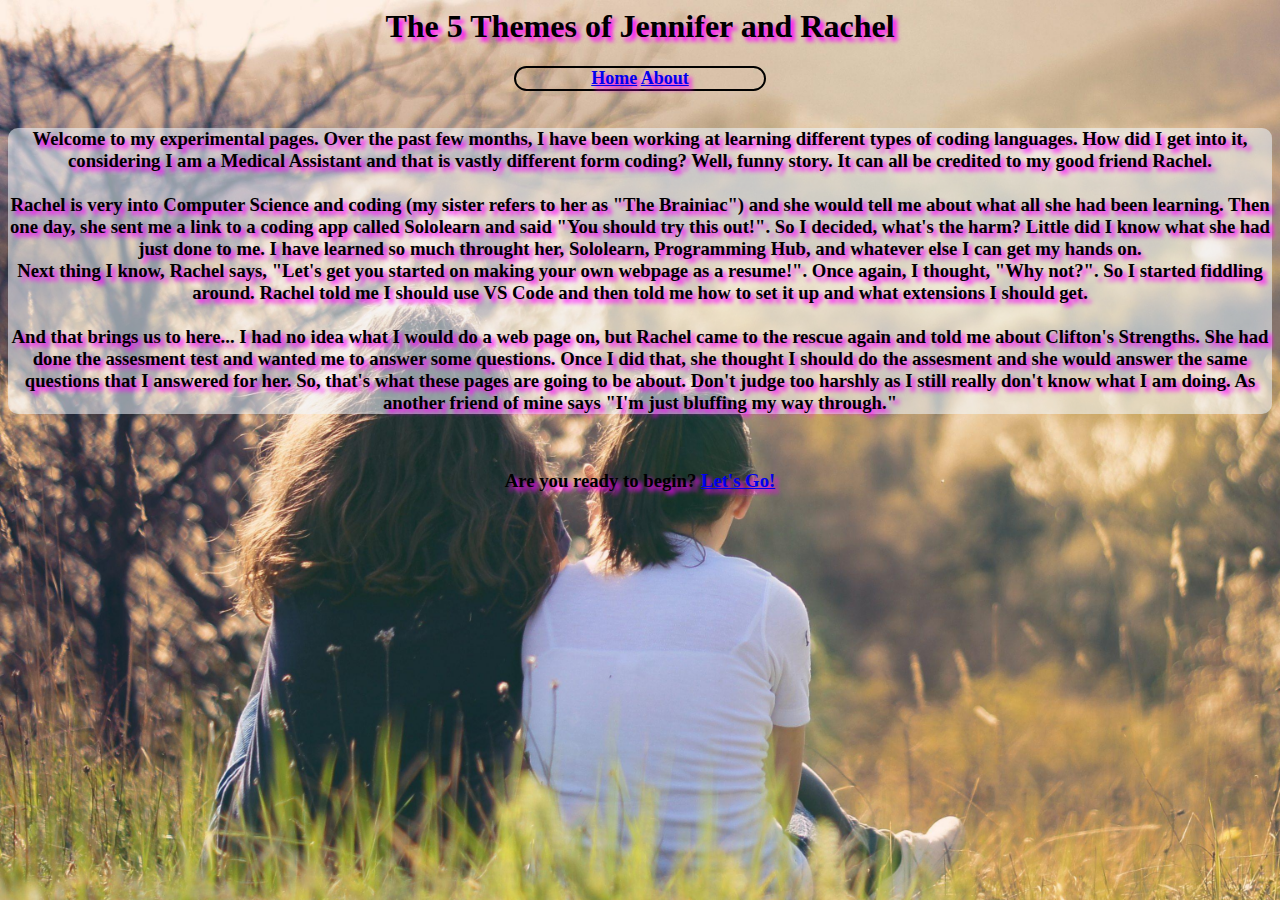
<file: index.html>
<!DOCTYPE.hmtl>
<html>
	<head> 
	<title>5 Themes of Jennifer and Rachel</title>
        <link rel="stylesheet" type="text/css" href="home.css">
	</head>
   <body>
        <h1>The 5 Themes of Jennifer and Rachel</h1>

        <nav id="back">
            <a href="index.html">Home</a>
            <a href="about.html">About</a>
         </nav>
         
            <br>
            <h3 id="main">Welcome to my experimental pages. Over the past few months,
                I have been working at learning different types of coding languages.
                How did I get into it, considering I am a Medical Assistant and that is vastly
                different form coding? Well, funny story. It can all be credited to my good friend
                Rachel. <br>
                <br>
                Rachel is very into Computer Science and coding (my sister refers to her as
                "The Brainiac") and she would tell me about what all she had been learning. Then one day, she sent me a link to a 
                coding app called Sololearn and said "You should try this out!". 
                So I decided, what's the harm? Little did I know what she had just done 
                to me. I have learned so much throught her, Sololearn, Programming Hub, and 
                whatever else I can get my hands on.<br>
                Next thing I know, Rachel says, "Let's get you started on making your own webpage
                as a resume!". Once again, I thought, "Why not?". So I started fiddling around.
                Rachel told me I should use VS Code and then told me how to set it up and what extensions
                I should get.<br>
                <br>
                 And that brings us to here... I had no idea what I would do a web page on,
                 but Rachel came to the rescue again and told me about Clifton's Strengths.
                 She had done the assesment test and wanted me to answer some questions. Once I 
                 did that, she thought I should do the assesment and she would answer the same questions
                 that I answered for her. So, that's what these pages are going to be about.
                   Don't judge too harshly as I still really don't know what I am doing. As another friend of mine says "I'm just 
                bluffing my way through."
            </h3>
            <br>
           <h3 id="begin">Are you ready to begin?
            <a href="about.html">Let's Go!</a>
           </h3>





    </body>
    </html>
</file>
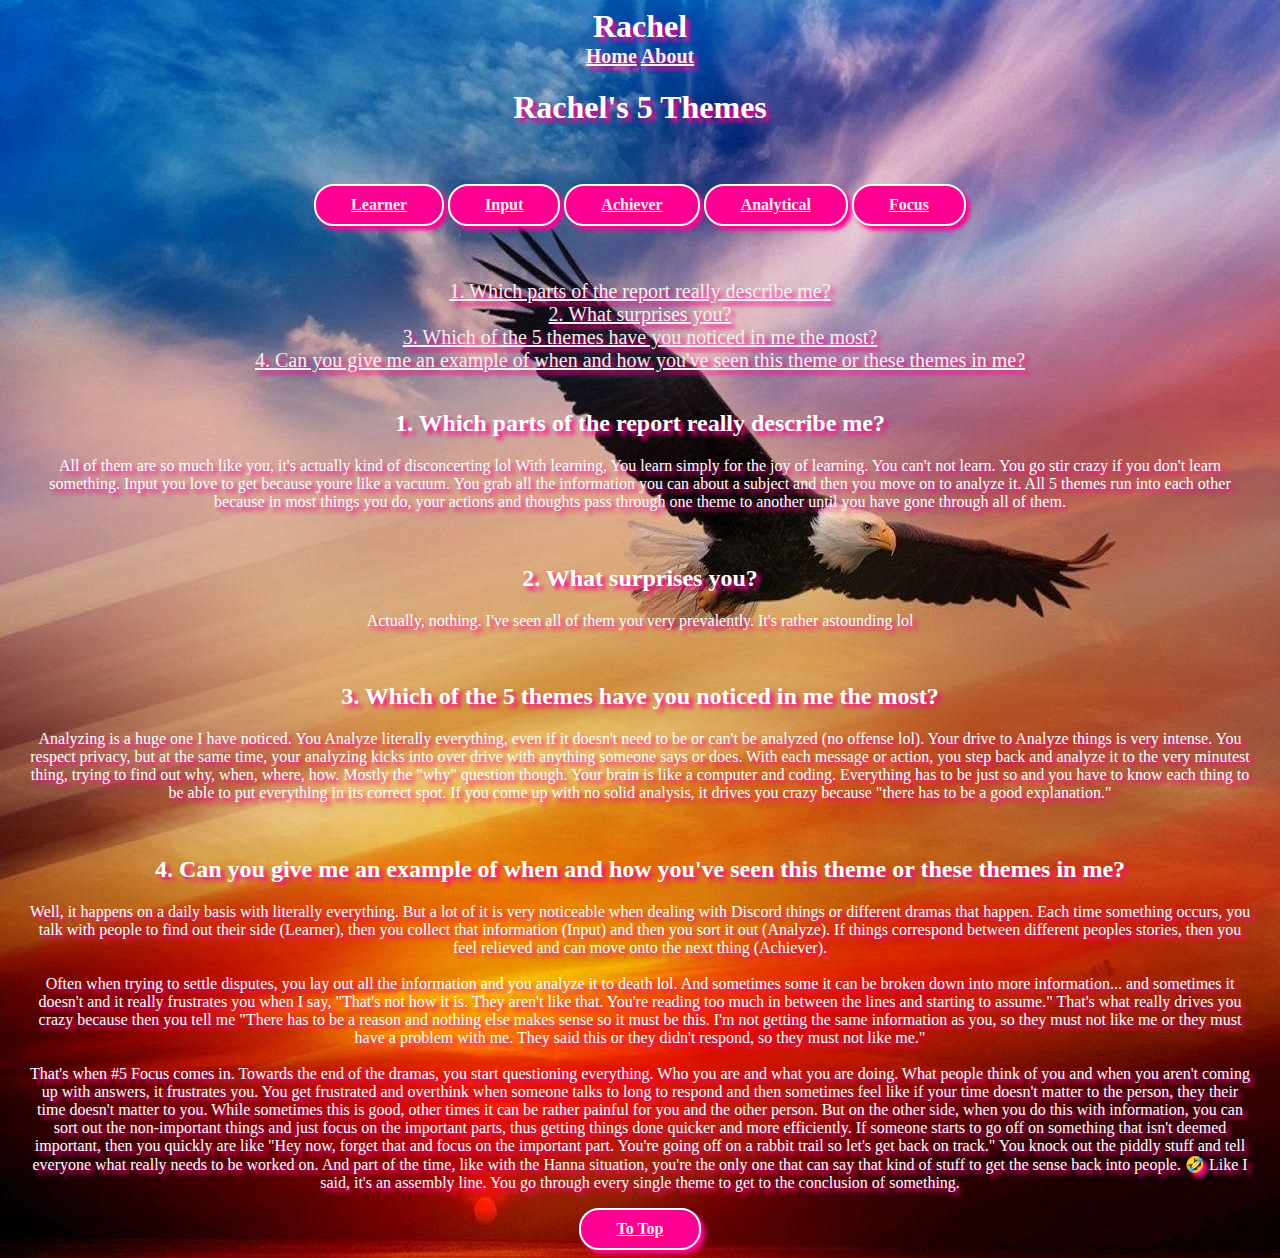
<file: abigail.html>
<!DOCTYPE.hmtl>
<html>
	<head> 
	<title>Rachel's 5 Themes</title>
        <link rel="stylesheet" type="text/css" href="abigail.css">
	</head>
   <body>
     <h1 id="top"> Rachel <br>

      <nav id="back">
         <a href="index.html">Home</a>
         <a href="about.html">About</a>
      </nav>
              </h1>

     <h1>Rachel's 5 Themes<br>
      </h1>
      <br>
      <br>
     <div id="themes">
    <button>
         <a href="learner.html">Learner</a></button>
      <button>
         <a href="input.html">Input</a></button>
      <button>
         <a href="achiever.html">Achiever</a></button>
      <button>
         <a href="analytical.html">Analytical</a></button>
      <button>
         <a href="focus.html">Focus</a>
      </button>
      </div>
<br>
   <br>
   <br>
         <div id="QuestionNav">
<nav>
   <a href="#Question1">1. Which parts of the report really describe me?</a><br>
   <a href="#Question 2"> 2. What surprises you?</a><br>
   <a href="#Question 3">3. Which of the 5 themes have you noticed in me the most?</a><br>
   <a href="#Question4">4. Can you give me an example of when and how you've seen this theme or these themes in me?</a>
</nav>
</div>
  <br>
  <div id="questions">
<h2 id="Question1">1. Which parts of the report really describe me?</h2>
   
<p>All of them are so much like you, it's actually kind of disconcerting lol
      With learning, You learn simply for the joy of learning. You can't not learn. 
      You go stir crazy if you don't learn something. Input you love to get because youre like a vacuum. 
      You grab all the information you can about a subject and then you move on to analyze it. 
      All 5 themes run into each other because in most things you do, your actions and thoughts pass
       through one theme to another until you have gone through all of them.</p>

<br>
<h2 id="Question 2">2. What surprises you?</h2>

   <p>Actually, nothing. I've seen all of them you very prevalently. It's rather astounding lol</p>
<br>

<h2 id="Question 3"> 3. Which of the 5 themes have you noticed in me the most?</h2>

   <p>Analyzing is a huge one I have noticed. You Analyze literally everything, 
   even if it doesn't need to be or can't be analyzed (no offense lol). 
   Your drive to Analyze things is very intense. You respect privacy, but at the same time, 
   your analyzing kicks into over drive with anything someone says or does. 
   With each message or action, you step back and analyze it to the very minutest thing, trying to find out why, 
   when, where, how. Mostly the "why" question though. Your brain is like a computer and coding. 
   Everything has to be just so and you have to know each thing to be able to put everything in its correct spot. 
   If you come up with no solid analysis, it drives you crazy because "there has to be a good explanation."</p>
<br>
<h2 id="Question4">4. Can you give me an example of when and how you've seen this theme or these themes in me?</h2>

<p>Well, it happens on a daily basis with literally everything. But a lot of it is very noticeable when 
   dealing with Discord things or different dramas that happen. Each time something occurs, you talk with 
   people to find out their side (Learner), then you collect that information (Input) and then you sort it out 
   (Analyze). If things correspond between different peoples stories, then you feel relieved and can move onto 
   the next thing (Achiever). 
   <br>
   <br>
   Often when trying to settle disputes, you lay out all the information and you analyze it to death lol. 
   And sometimes some it can be broken down into more information... and sometimes it doesn't and it really 
   frustrates you when I say, "That's not how it is. They aren't like that. You're reading too much in between the 
   lines and starting to assume." That's what really drives you crazy because then you tell me "There has to be a 
   reason and nothing else makes sense so it must be this. I'm not getting the same information as you, so they 
   must not like me or they must have a problem with me. They said this or they didn't respond, so they must not 
   like me." 
   <br>
   <br>
   That's when #5 Focus comes in. Towards the end of the dramas, you start questioning everything. 
   Who you are and what you are doing. What people think of you and when you aren't coming up with answers, 
   it frustrates you. You get frustrated and overthink when someone talks to long to respond and then sometimes 
   feel like if your time doesn't matter to the person, they their time doesn't matter to you. While sometimes this 
   is good, other times it can be rather painful for you and the other person. But on the other side, when you do 
   this with information, you can sort out the non-important things and just focus on the important parts, thus 
   getting things done quicker and more efficiently. If someone starts to go off on something that isn't deemed 
   important, then you quickly are like "Hey now, forget that and focus on the important part. You're going off on 
   a rabbit trail so let's get back on track." You knock out the piddly stuff and tell everyone what really needs to 
   be worked on. And part of the time, like with the Hanna situation, you're the only one that can say that kind of 
   stuff to get the sense back into people. 🤣 Like I said, it's an assembly line. You go through every single theme 
   to get to the conclusion of something.</p>
</div>   
   <button id="up">
      <a href="#top">To Top</a>
   </button>
  
</body>



</html>
</file>
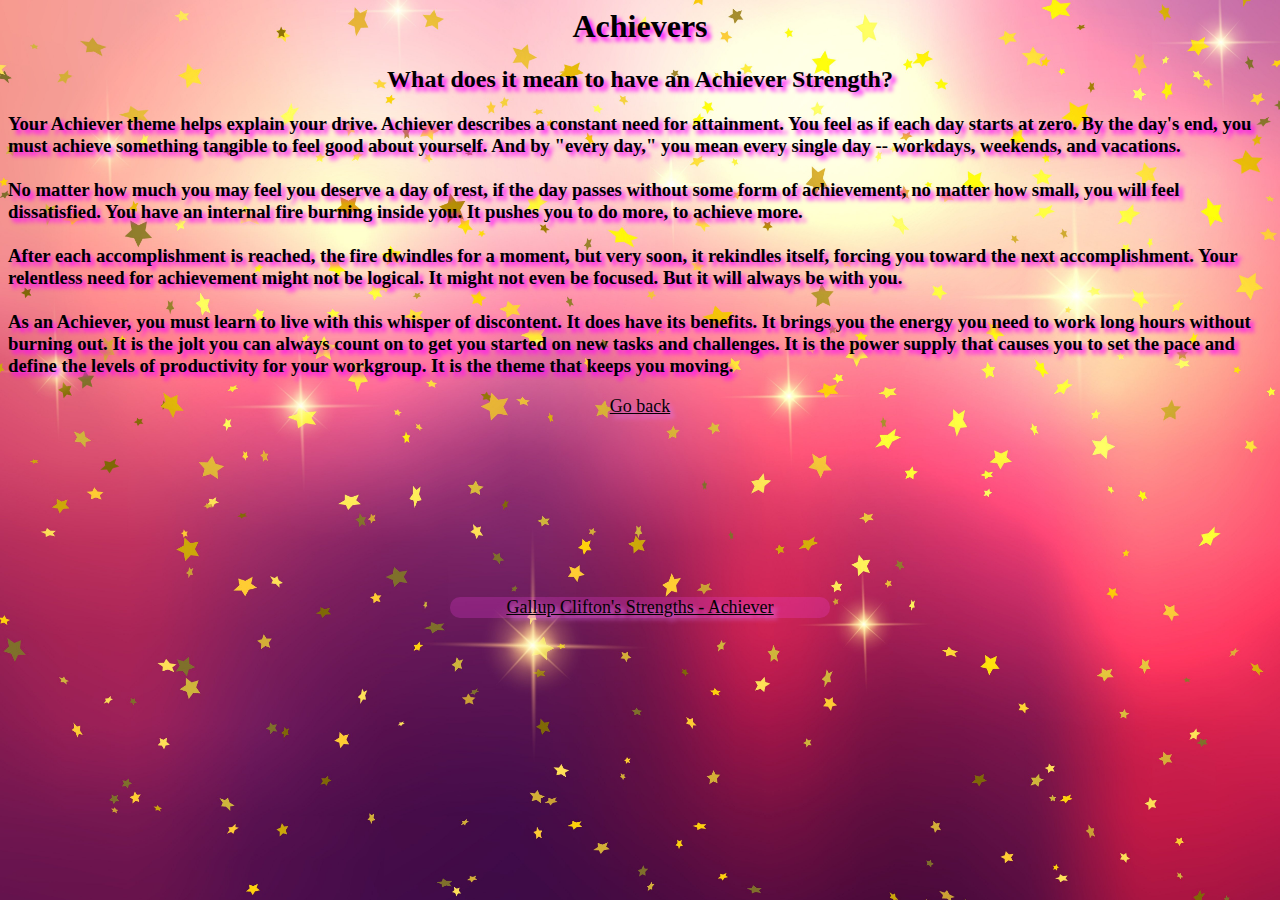
<file: achiever.html>
<!DOCTYPE.hmtl>
<html>
	<head> 
	<title>Achievers</title>
        <link rel="stylesheet" type="text/css" href="achiever.css">
	</head>
    <body>
<h1>Achievers</h1>
<h2>What does it mean to have an Achiever Strength?</h2>
<h3>Your Achiever theme helps explain your drive. Achiever describes a constant
     need for attainment. You feel as if each day starts at zero. By the day's end, 
     you must achieve something tangible to feel good about yourself. And by 
     "every day," you mean every single day -- workdays, weekends, and vacations.<br>
     <br>
    No matter how much you may feel you deserve a day of rest, if the day passes 
    without some form of achievement, no matter how small, you will feel 
    dissatisfied. You have an internal fire burning inside you. It pushes you to do 
    more, to achieve more.<br>
    <br>
        After each accomplishment is reached, the fire dwindles for a moment,
         but very soon, it rekindles itself, forcing you toward the next accomplishment. 
         Your relentless need for achievement might not be logical. It might not even
          be focused. But it will always be with you.<br>
          <br>
        As an Achiever, you must learn to live with this whisper of discontent. It 
        does have its benefits. It brings you the energy you need to work long hours 
        without burning out. It is the jolt you can always count on to get you started 
        on new tasks and challenges. It is the power supply that causes you to set the
         pace and define the levels of productivity for your workgroup. It is the theme
          that keeps you moving.</h3>

          <nav>
            <a href="abigail.html">Go back</a>
          </nav>
          <br>
          <br>
          <br>
          <br>
          <br>
          <br>
          <br>
          <br>
          <br>
          
                    <p><a href="https://www.gallup.com/cliftonstrengths/en/252134/achiever-theme.aspx">
            Gallup Clifton's Strengths - Achiever</a>
            </p>
          </body>
          </html>
</file>
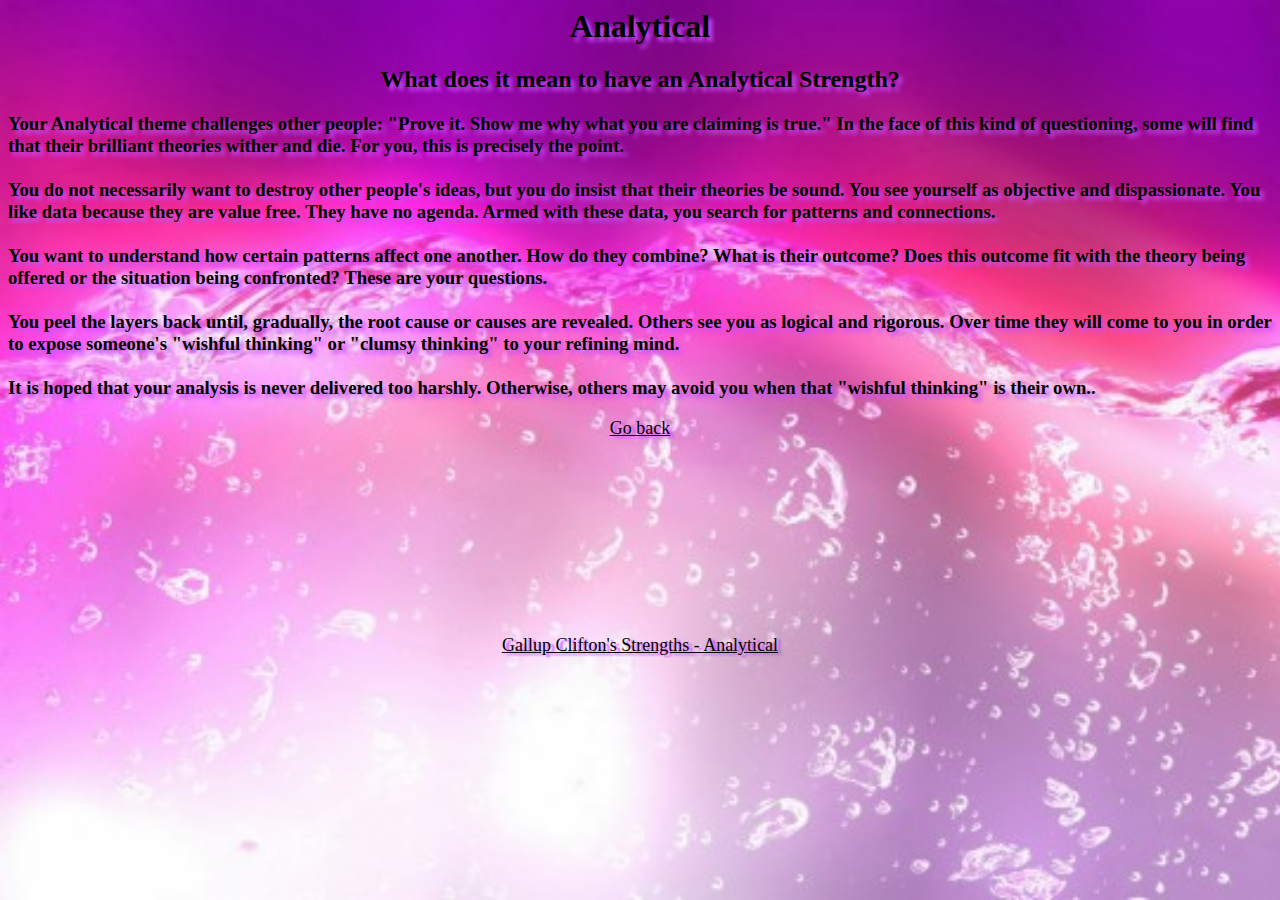
<file: analytical.html>
<!DOCTYPE.hmtl>
<html>
	<head> 
	<title>Analytical</title>
        <link rel="stylesheet" type="text/css" href="analytical.css">
	</head>
    <body>
<h1>Analytical</h1>

<h2>What does it mean to have an Analytical Strength?</h2>

<h3>Your Analytical theme challenges other people: "Prove it. Show me why 
    what you are claiming is true." In the face of this kind of questioning, some 
    will find that their brilliant theories wither and die. For you, this is precisely 
    the point. <br>
    <br>
You do not necessarily want to destroy other people's ideas, but you do insist 
that their theories be sound. You see yourself as objective and dispassionate.
You like data because they are value free. They have no agenda. Armed with 
these data, you search for patterns and connections.<br>
<br>
You want to understand how certain patterns affect one another. How do they 
combine? What is their outcome? Does this outcome fit with the theory being 
offered or the situation being confronted? These are your questions.<br>
<br>
You peel the layers back until, gradually, the root cause or causes are revealed. 
Others see you as logical and rigorous. Over time they will come to you in order
 to expose someone's "wishful thinking" or "clumsy thinking" to your refining 
 mind.<br>
<br>
It is hoped that your analysis is never delivered too harshly. Otherwise, others 
may avoid you when that "wishful thinking" is their own..</h3>

<nav>
  <a href="abigail.html">Go back</a>
</nav>

<br>
<br>
<br>
<br>
<br>
<br>
<br>
<br>
<br>
<br>
<p><a href="https://www.gallup.com/cliftonstrengths/en/252152/analytical-theme.aspx">
    Gallup Clifton's Strengths - Analytical</a>
    </p>
</body>
</html>
</file>
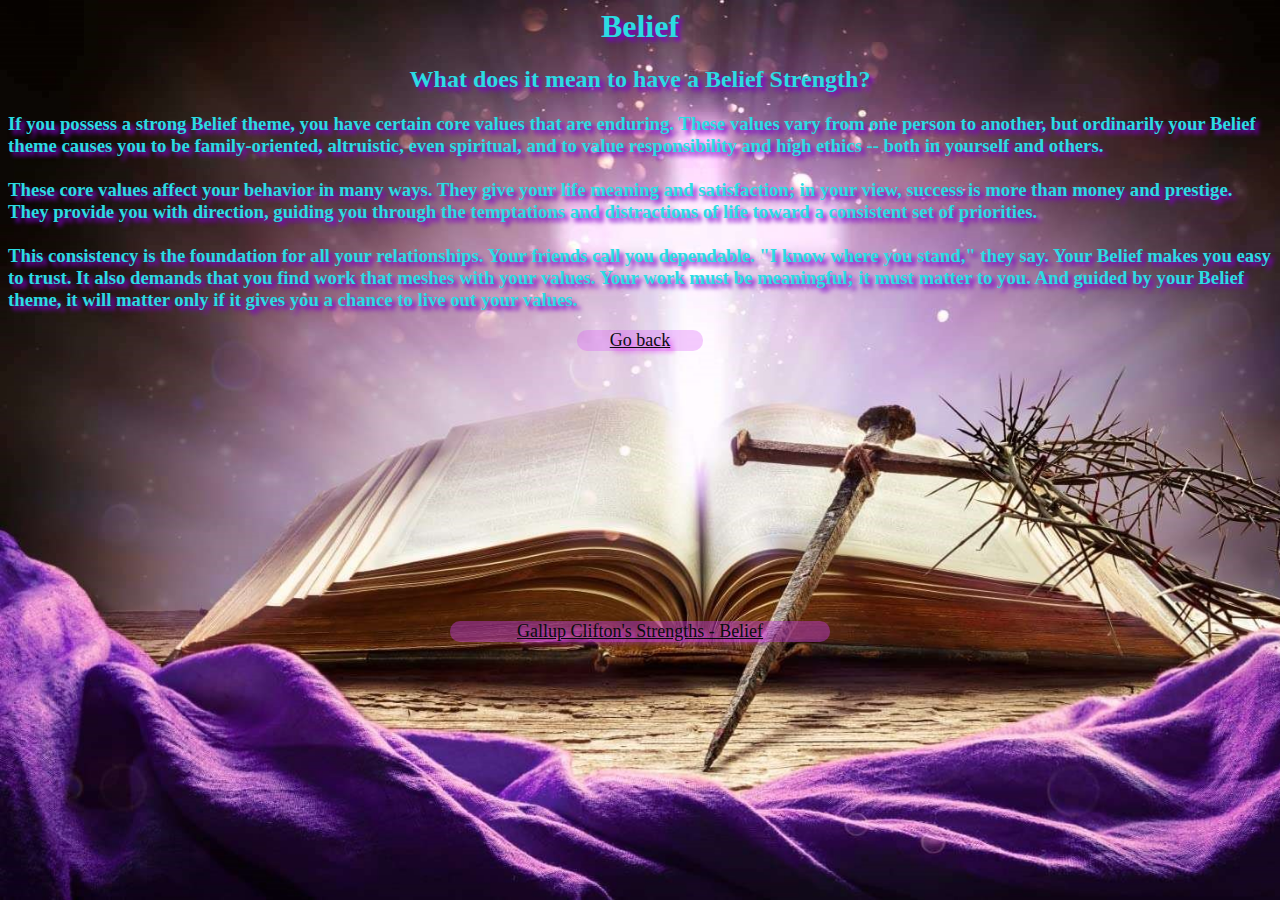
<file: belief.html>
<!DOCTYPE.hmtl>
<html>
	<head> 
	<title>Belief</title>
        <link rel="stylesheet" type="text/css" href="belief.css">
	</head>
    <body>
<h1>Belief</h1>
<h2>What does it mean to have a Belief Strength?</h2>
<h3>If you possess a strong Belief theme, you have certain core values that are enduring. These values vary 
    from one person to another, but ordinarily your Belief theme causes you to be family-oriented, altruistic, even 
    spiritual, and to value responsibility and high ethics -- both in yourself and others.
<br>
<br>
    These core values affect your behavior in many ways. They give your life meaning and satisfaction; in your view, 
    success is more than money and prestige. They provide you with direction, guiding you through the temptations 
    and distractions of life toward a consistent set of priorities.
    <br>
    <br>
    This consistency is the foundation for all your relationships. Your friends call you dependable. "I know where you 
    stand," they say. Your Belief makes you easy to trust. It also demands that you find work that meshes with your values. 
    Your work must be meaningful; it must matter to you. And guided by your Belief theme, it will matter only if it gives you 
    a chance to live out your values.</h3>

          <nav>
            <a href="jennifer.html">Go back</a>
          </nav>
          <br>
          <br>
          <br>
          <br>
          <br>
          <br>
          <br>
                    <br>
          <br>
          <br>
          <br>
          <br>
          <br>
          <br>
                    <p><a href="https://www.gallup.com/cliftonstrengths/en/252170/belief-theme.aspx">
            Gallup Clifton's Strengths - Belief</a>
            </p>
          </body>
          </html>
</file>
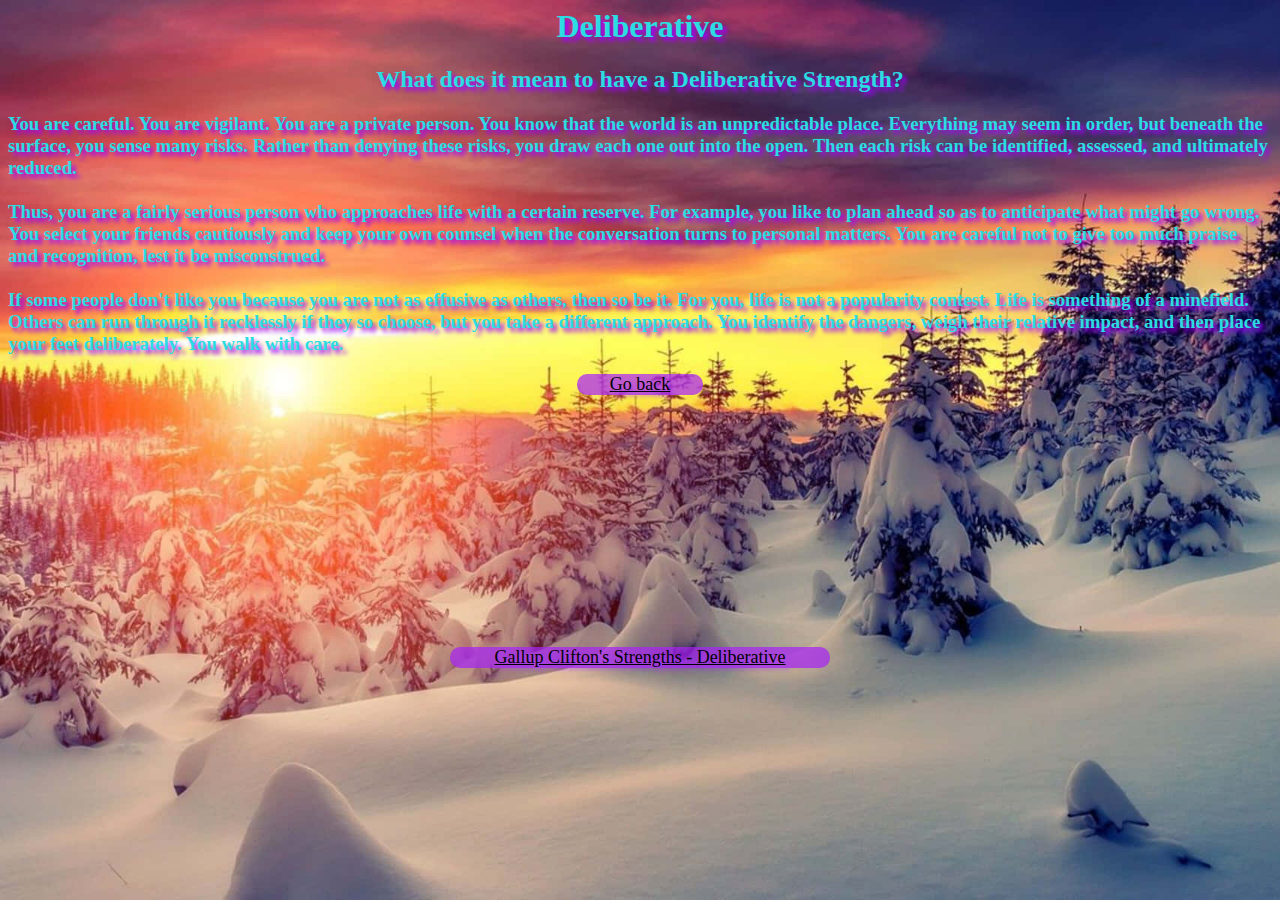
<file: deliberative.html>
<!DOCTYPE.hmtl>
<html>
	<head> 
	<title>Deliberative</title>
        <link rel="stylesheet" type="text/css" href="deliberative.css">
	</head>
    <body>
<h1>Deliberative</h1>
<h2>What does it mean to have a Deliberative Strength?</h2>
<h3>You are careful. You are vigilant. You are a private person. You know that the world is an unpredictable place. 
    Everything may seem in order, but beneath the surface, you sense many risks. Rather than denying these risks, you 
    draw each one out into the open. Then each risk can be identified, assessed, and ultimately reduced.
<br>
<br>
    Thus, you are a fairly serious person who approaches life with a certain reserve. For example, you like to plan ahead
     so as to anticipate what might go wrong. You select your friends cautiously and keep your own counsel when the 
     conversation turns to personal matters. You are careful not to give too much praise and recognition, lest it be misconstrued.
    <br>
    <br>
    If some people don't like you because you are not as effusive as others, then so be it. For you, life is not a popularity contest.
     Life is something of a minefield. Others can run through it recklessly if they so choose, but you take a different approach. 
     You identify the dangers, weigh their relative impact, and then place your feet deliberately. You walk with care.</h3>

          <nav>
            <a href="jennifer.html">Go back</a>
          </nav>
          <br>
          <br>
          <br>
          <br>
          <br>
          <br>
          <br>
          <br>
          <br>
          <br>
          <br>
          <br>
          <br>
          
                    <p><a href="https://www.gallup.com/cliftonstrengths/en/252215/deliberative-theme.aspx">
            Gallup Clifton's Strengths - Deliberative</a>
            </p>
          </body>
          </html>
</file>
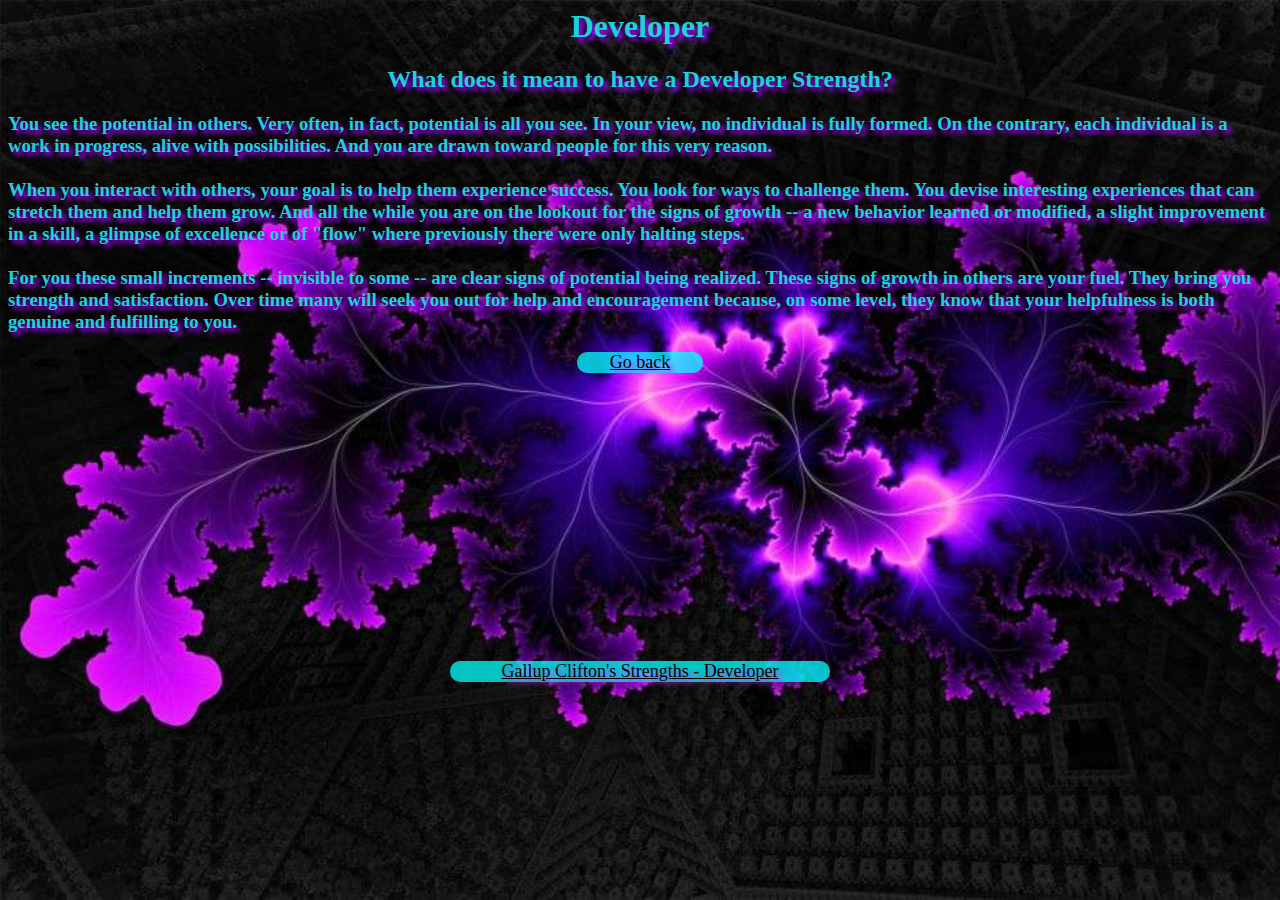
<file: developer.html>
<!DOCTYPE.hmtl>
<html>
	<head> 
	<title>Developer</title>
        <link rel="stylesheet" type="text/css" href="developer.css">
	</head>
    <body>
<h1>Developer</h1>
<h2>What does it mean to have a Developer Strength?</h2>
<h3>You see the potential in others. Very often, in fact, potential is all you see. In your view, no individual is fully formed. 
    On the contrary, each individual is a work in progress, alive with possibilities. And you are drawn toward people for this very reason.
<br>
<br>
    When you interact with others, your goal is to help them experience success. You look for ways to challenge them. You devise 
    interesting experiences that can stretch them and help them grow. And all the while you are on the lookout for the signs of growth
     -- a new behavior learned or modified, a slight improvement in a skill, a glimpse of excellence or of "flow" where previously there 
     were only halting steps.
    <br>
    <br>
    For you these small increments -- invisible to some -- are clear signs of potential being realized. These signs of growth in others 
    are your fuel. They bring you strength and satisfaction. Over time many will seek you out for help and encouragement because, 
    on some level, they know that your helpfulness is both genuine and fulfilling to you.</h3>

          <nav>
            <a href="jennifer.html">Go back</a>
          </nav>
          <br>
          <br>
          <br>
          <br>
          <br>
          <br>
          <br>
                    <br>
          <br>
          <br>
          <br>
          <br>
          <br>
          <br>
          <br>
          
                    <p><a href="https://www.gallup.com/cliftonstrengths/en/252224/developer-theme.aspx">
            Gallup Clifton's Strengths - Developer</a>
            </p>
          </body>
          </html>
</file>
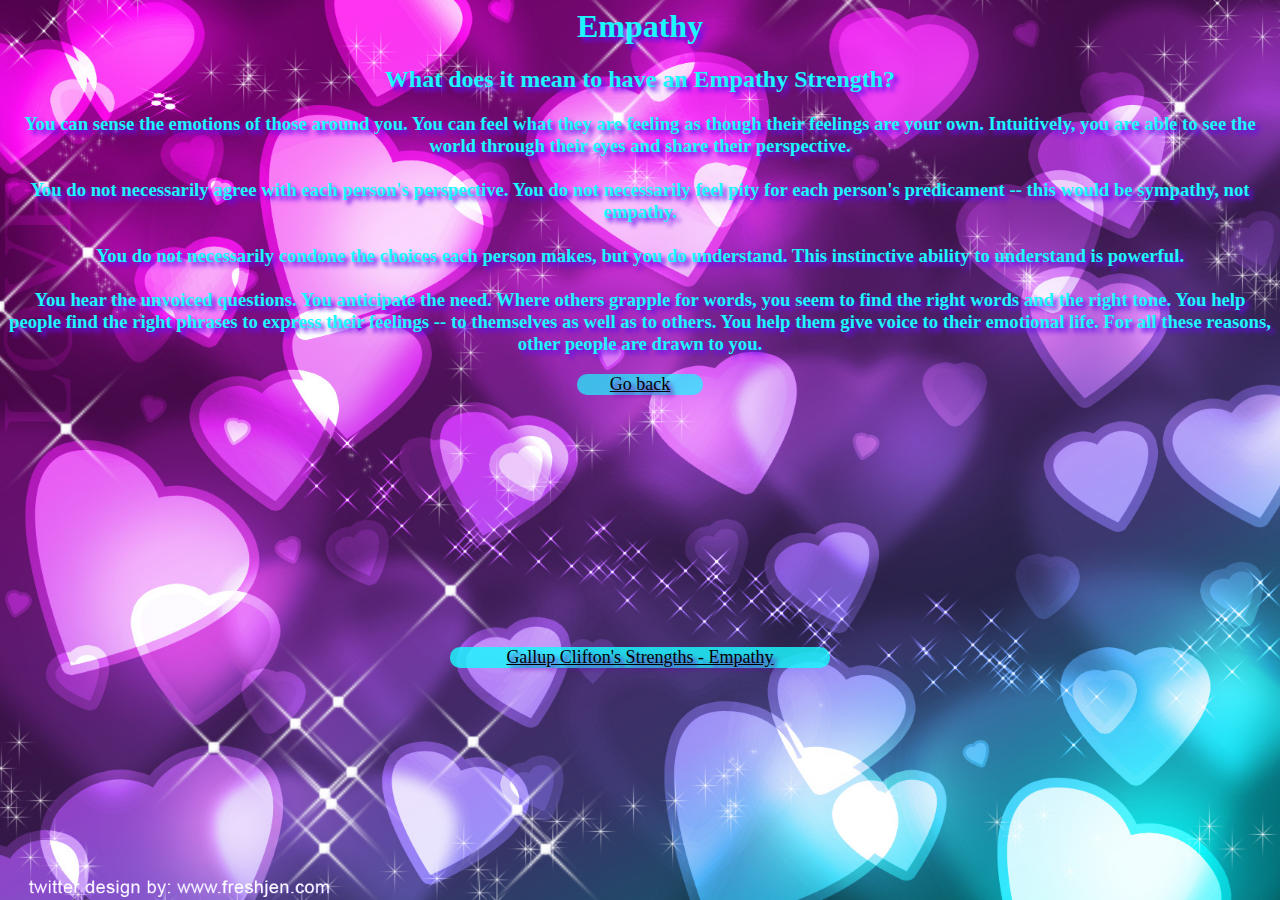
<file: empathy.html>
<!DOCTYPE.hmtl>
<html>
	<head> 
	<title>Empathy</title>
        <link rel="stylesheet" type="text/css" href="empathy.css">
	</head>
    <body>
<h1>Empathy</h1>
<h2>What does it mean to have an Empathy Strength?</h2>
<h3>You can sense the emotions of those around you. You can feel what they are feeling as though their 
    feelings are your own. Intuitively, you are able to see the world through their eyes and share their perspective.
<br>
<br>
    You do not necessarily agree with each person's perspective. You do not necessarily feel pity for each person's 
    predicament -- this would be sympathy, not empathy.
    <br>
    <br>
    You do not necessarily condone the choices each person makes, but you do understand. This instinctive ability to understand is powerful.
    <br>
    <br>
    You hear the unvoiced questions. You anticipate the need. Where others grapple for words, you seem to find the right 
    words and the right tone. You help people find the right phrases to express their feelings -- to themselves as well as to
     others. You help them give voice to their emotional life. For all these reasons, other people are drawn to you.</h3>

          <nav>
            <a href="jennifer.html">Go back</a>
          </nav>
          <br>
          <br>
          <br>
          <br>
          <br>
          <br>
          <br>
          <br>
          <br>
          <br>
          <br>
          <br>
          <br>
          
                    <p><a href="https://www.gallup.com/cliftonstrengths/en/252236/empathy-theme.aspx">
            Gallup Clifton's Strengths - Empathy</a>
            </p>
          </body>
          </html>
</file>
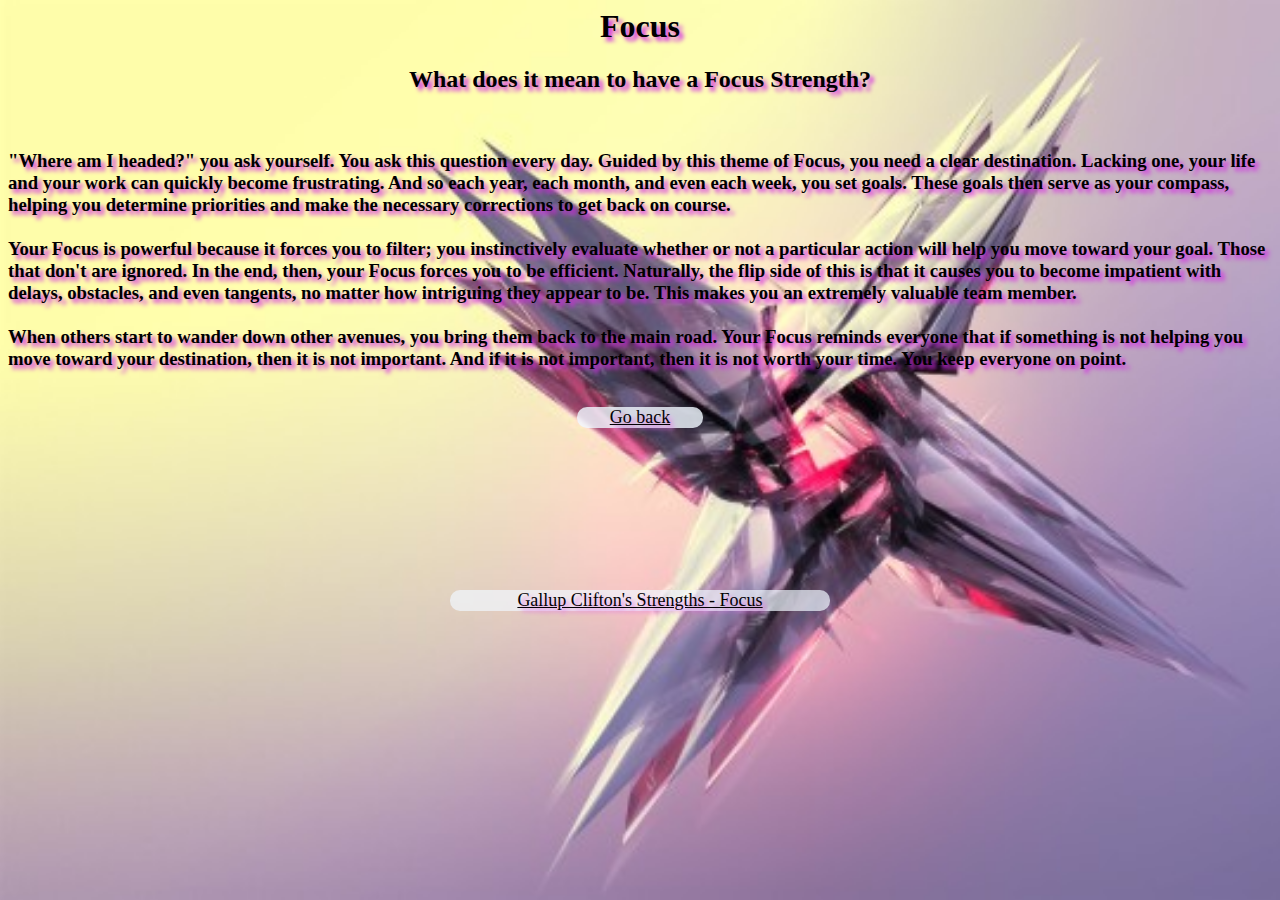
<file: focus.html>
<!DOCTYPE.hmtl>
<html>
	<head> 
	<title>Focus</title>
        <link rel="stylesheet" type="text/css" href="focus.css">
	</head>
    <body>
<h1>Focus</h1>
<h2>What does it mean to have a Focus Strength?</h2>
<br>
<h3>"Where am I headed?" you ask yourself. You ask this question every day. 
    Guided by this theme of Focus, you need a clear destination. Lacking one, 
    your life and your work can quickly become frustrating. And so each year, 
    each month, and even each week, you set goals. These goals then serve as 
    your compass, helping you determine priorities and make the necessary 
    corrections to get back on course.<br>
<br>
    Your Focus is powerful because it forces you to filter; you instinctively 
    evaluate whether or not a particular action will help you move toward your 
    goal. Those that don't are ignored. In the end, then, your Focus forces you to
     be efficient. Naturally, the flip side of this is that it causes you to become 
     impatient with delays, obstacles, and even tangents, no matter how intriguing 
     they appear to be. This makes you an extremely valuable team member.<br>
    <br>
    When others start to wander down other avenues, you bring them back to the 
    main road. Your Focus reminds everyone that if something is not helping you
     move toward your destination, then it is not important. And if it is not 
     important, then it is not worth your time. You keep everyone on point.</h3>
<br>
    <nav>
  <a href="abigail.html">Go back</a>
</nav>
<br>
<br>
<br>
<br>
<br>
<br>
<br>
<br>
<p><a href="https://www.gallup.com/cliftonstrengths/en/252239/focus-theme.aspx">
    Gallup Clifton's Strengths - Focus</a>
    </p>
</body>
</html>
</file>
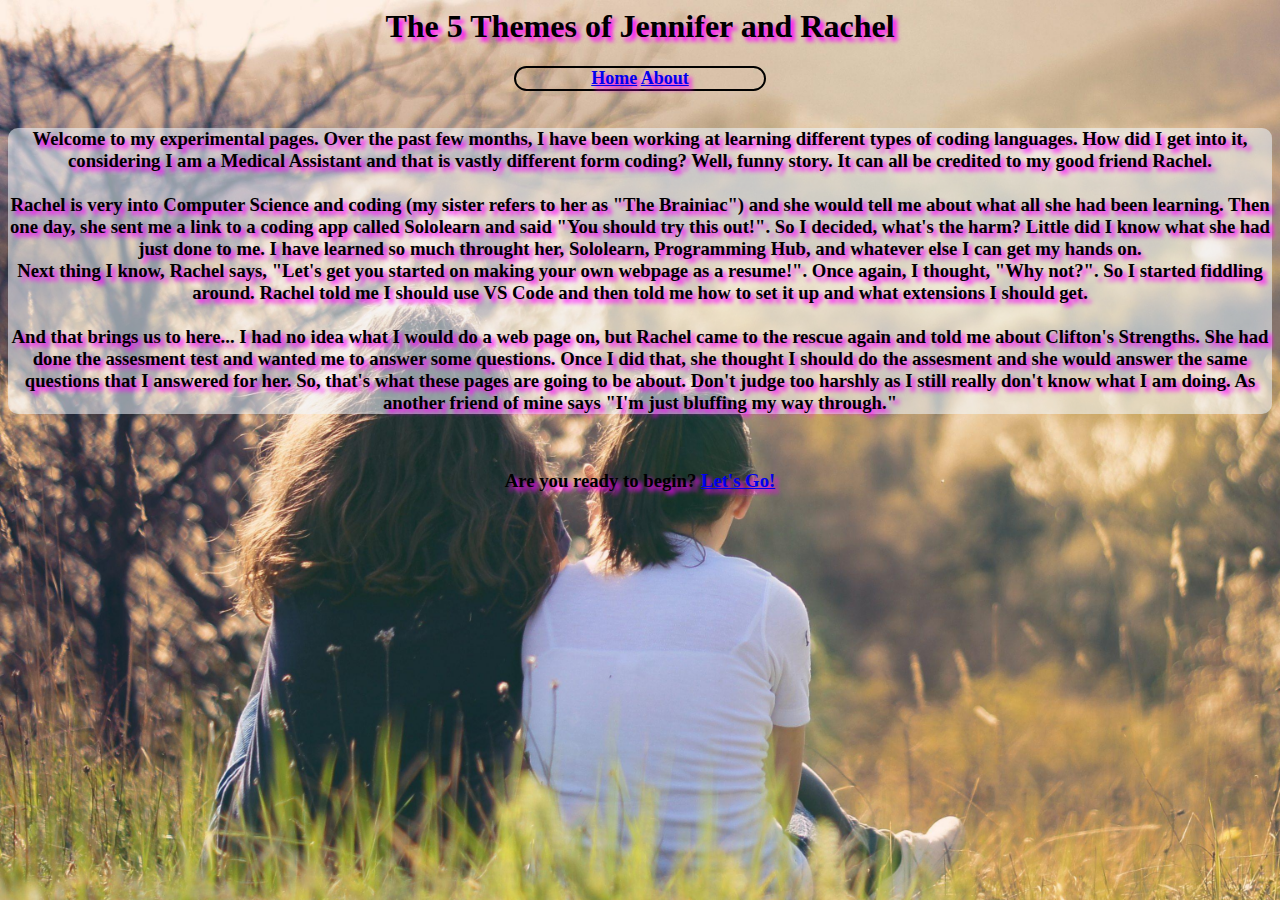
<file: home.html>
<!DOCTYPE.hmtl>
<html>
	<head> 
	<title>5 Themes of Jennifer and Rachel</title>
        <link rel="stylesheet" type="text/css" href="home.css">
	</head>
   <body>
        <h1>The 5 Themes of Jennifer and Rachel</h1>

        <nav id="back">
            <a href="home.html">Home</a>
            <a href="about.html">About</a>
         </nav>
         
            <br>
            <h3 id="main">Welcome to my experimental pages. Over the past few months,
                I have been working at learning different types of coding languages.
                How did I get into it, considering I am a Medical Assistant and that is vastly
                different form coding? Well, funny story. It can all be credited to my good friend
                Rachel. <br>
                <br>
                Rachel is very into Computer Science and coding (my sister refers to her as
                "The Brainiac") and she would tell me about what all she had been learning. Then one day, she sent me a link to a 
                coding app called Sololearn and said "You should try this out!". 
                So I decided, what's the harm? Little did I know what she had just done 
                to me. I have learned so much throught her, Sololearn, Programming Hub, and 
                whatever else I can get my hands on.<br>
                Next thing I know, Rachel says, "Let's get you started on making your own webpage
                as a resume!". Once again, I thought, "Why not?". So I started fiddling around.
                Rachel told me I should use VS Code and then told me how to set it up and what extensions
                I should get.<br>
                <br>
                 And that brings us to here... I had no idea what I would do a web page on,
                 but Rachel came to the rescue again and told me about Clifton's Strengths.
                 She had done the assesment test and wanted me to answer some questions. Once I 
                 did that, she thought I should do the assesment and she would answer the same questions
                 that I answered for her. So, that's what these pages are going to be about.
                   Don't judge too harshly as I still really don't know what I am doing. As another friend of mine says "I'm just 
                bluffing my way through."
            </h3>
            <br>
           <h3 id="begin">Are you ready to begin?
            <a href="about.html">Let's Go!</a>
           </h3>





    </body>
    </html>
</file>
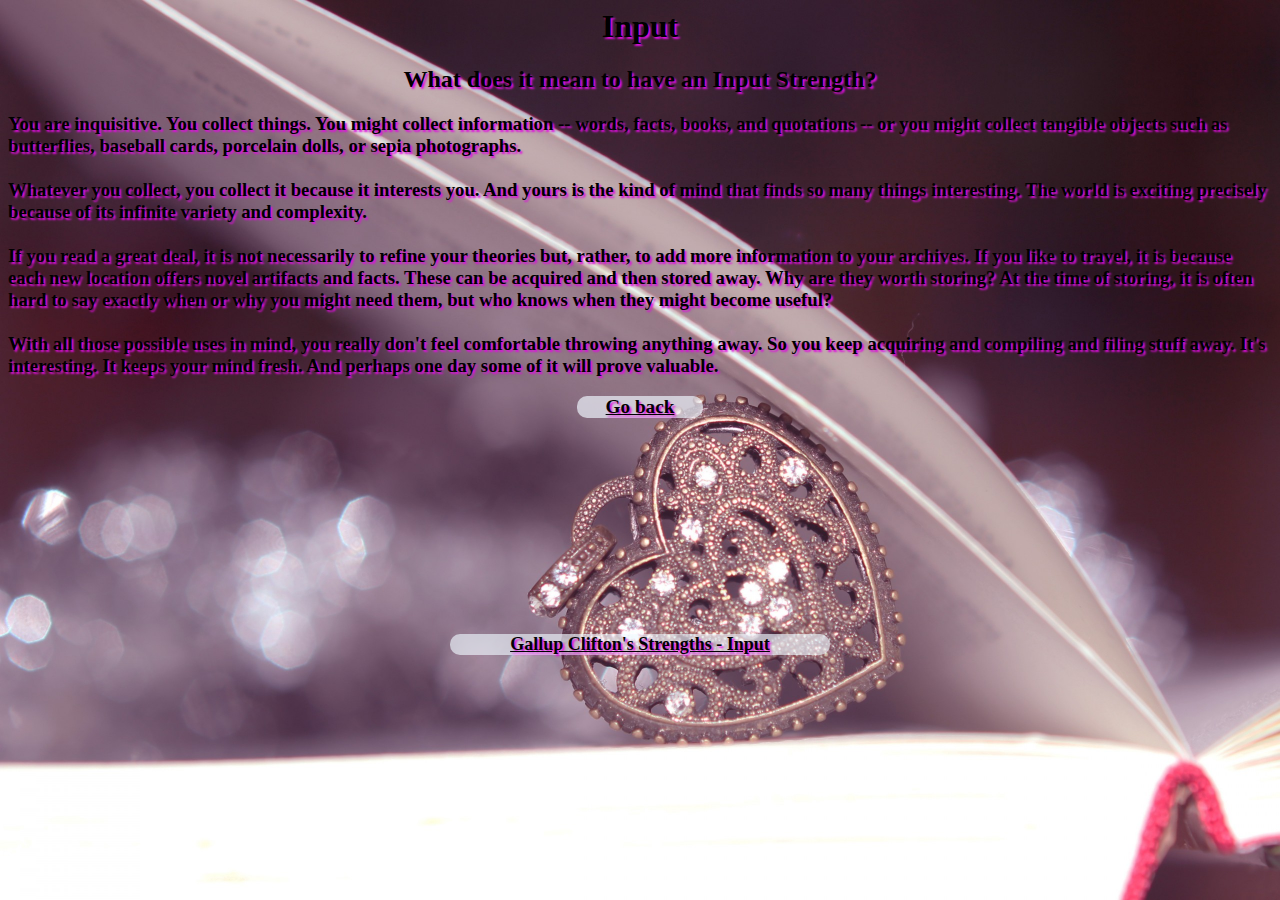
<file: input.html>
<!DOCTYPE.hmtl>
<html>
	<head> 
	<title>Input</title>
        <link rel="stylesheet" type="text/css" href="input.css">
	</head>
    <body>
<h1>Input</h1>
<h2>What does it mean to have an Input Strength?</h2>
<h3>
You are inquisitive. You collect things. You might collect information -- 
words, facts, books, and quotations -- or you might collect tangible objects 
such as butterflies, baseball cards, porcelain dolls, or sepia photographs.
<br>
<br>
Whatever you collect, you collect it because it interests you. And yours is the 
kind of mind that finds so many things interesting. The world is exciting 
precisely because of its infinite variety and complexity.
<br>
<br>
If you read a great deal, it is not necessarily to refine your theories but, rather, 
to add more information to your archives. If you like to travel, it is because each
 new location offers novel artifacts and facts. These can be acquired and then 
 stored away. Why are they worth storing? At the time of storing, it is often hard 
 to say exactly when or why you might need them, but who knows when they 
 might become useful?
<br>
<br>
With all those possible uses in mind, you really don't feel comfortable throwing 
anything away. So you keep acquiring and compiling and filing stuff away. It's 
interesting. It keeps your mind fresh. And perhaps one day some of it will prove 
valuable.</h3>

<nav>
  <a href="abigail.html">Go back</a>
</nav>
<br>
<br>
<br>
<br>
<br>
<br>
<br>
<br>
<br>
<br>
<br>
<p><a href="https://www.gallup.com/cliftonstrengths/en/252278/input-theme.aspx">
    Gallup Clifton's Strengths - Input</a>
    </p>
</body>
</html>
</file>
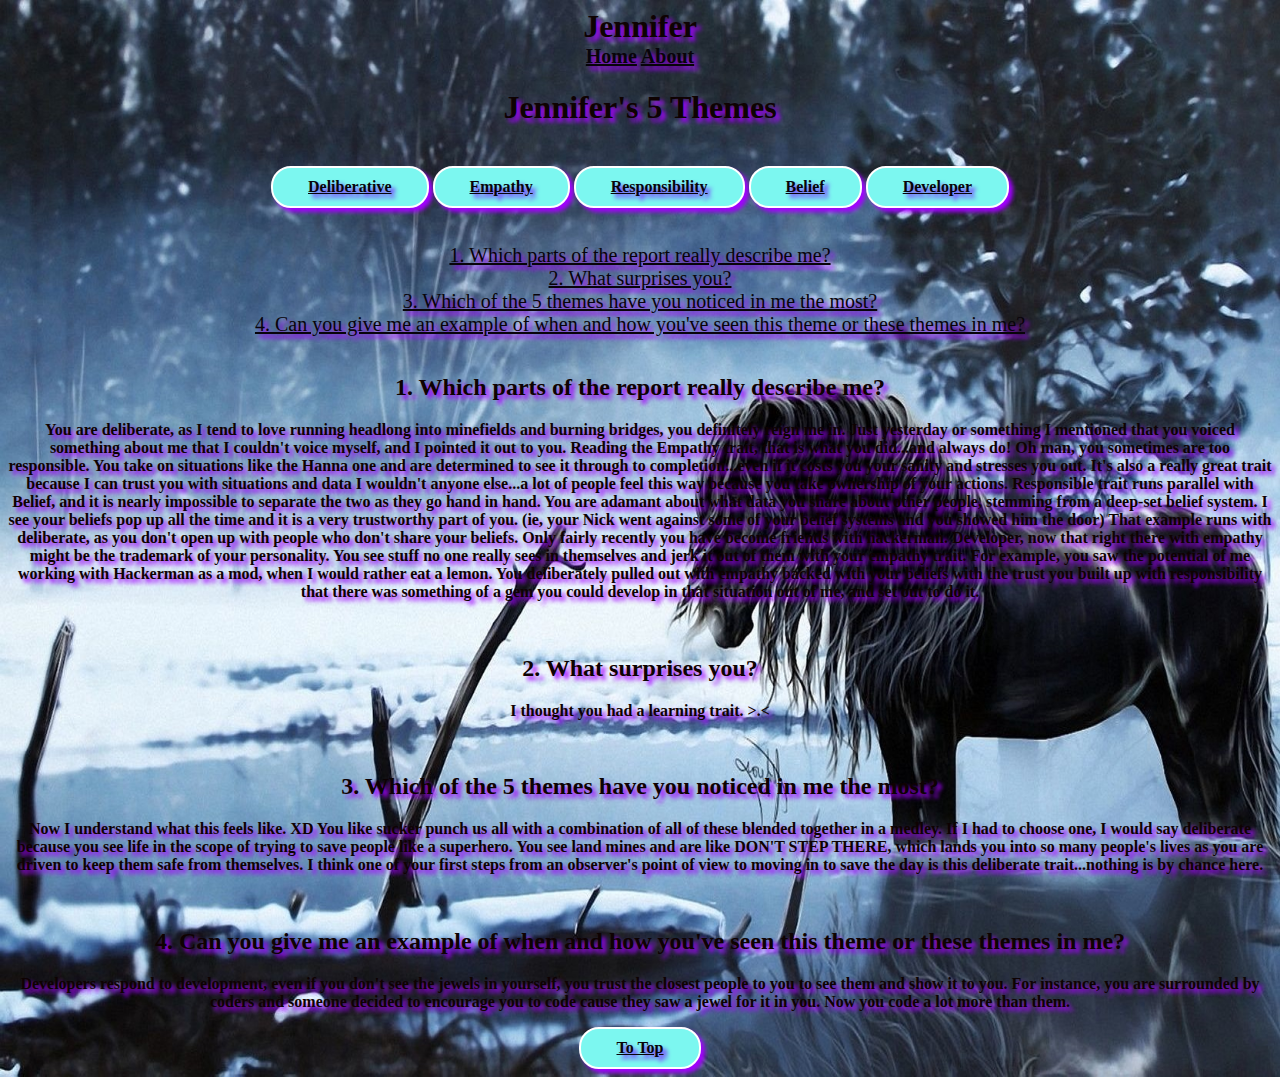
<file: jennifer.html>
<!DOCTYPE.hmtl>
<html>
	<head> 
	<title>Jennifer's 5 Themes</title>
        <link rel="stylesheet" type="text/css" href="jennifer.css">
	</head>
   <body id="test">
     <h1 id="top"> Jennifer <br>

      <nav id="back">
         <a href="index.html">Home</a>
         <a href="about.html">About</a>
      </nav>
      
     
      </h1>
<h1 id="testing">
     <h1>Jennifer's 5 Themes<br>
      </h1>
      <br>
     <div id="themes">
    <button>
         <a href="deliberative.html">Deliberative</a></button>
      <button>
         <a href="empathy.html">Empathy</a></button>
      <button>
         <a href="responsibility.html">Responsibility</a></button>
      <button>
         <a href="belief.html">Belief</a></button>
      <button>
         <a href="developer.html">Developer</a>
      </button>
      </div>

   <br>
   <br>
         <div id="QuestionNav">
<nav>
   <a href="#Question1">1. Which parts of the report really describe me?</a><br>
   <a href="#Question2"> 2. What surprises you?</a><br>
   <a href="#Question3">3. Which of the 5 themes have you noticed in me the most?</a><br>
   <a href="#Question4">4. Can you give me an example of when and how you've seen this theme or these themes in me?</a>
</nav>
</div>
  <br>
<h2 id="Question1">1. Which parts of the report really describe me?</h2>
   
<p id="one">You are deliberate, as I tend to love running headlong into minefields and burning bridges, you definitely reign me in.
    Just yesterday or something I mentioned that you voiced something about me that I couldn't voice myself, and I pointed 
    it out to you. Reading the Empathy trait, that is what you did...and always do! 
    Oh man, you sometimes are too responsible. You take on situations like the Hanna one and are determined to see it through 
    to completion...even if it costs you your sanity and stresses you out. It's also a really great trait because I can trust you with 
    situations and data I wouldn't anyone else...a lot of people feel this way because you take ownership of your actions.
    Responsible trait runs parallel with Belief, and it is nearly impossible to separate the two as they go hand in hand. You are 
    adamant about what data you share about other people, stemming from a deep-set belief system. I see your beliefs pop up 
    all the time and it is a very trustworthy part of you. (ie, your Nick went against some of your belief systems and you showed him the door) 
    That example runs with deliberate, as you don't open up with people who don't share your beliefs. Only fairly recently you have become 
    friends with hackerman.
    Developer, now that right there with empathy might be the trademark of your personality. You see stuff no one really sees in themselves 
    and jerk it out of them with your empathy trait.  For example, you saw the potential of me working with Hackerman as a mod, when I 
    would rather eat a lemon. You deliberately pulled out with empathy backed with your beliefs with the trust you built up with responsibility 
    that there was something of a gem you could develop in that situation out of me, and set out to do it.</p>

<br>
<h2 id="Question2">2. What surprises you?</h2>

   <p id="two">I thought you had a learning trait. >.< </p>
<br>

<h2 id="Question3"> 3. Which of the 5 themes have you noticed in me the most?</h2>

   <p i="three">Now I understand what this feels like. XD You like sucker punch us all with a combination of all of these blended together in a 
    medley. If I had to choose one, I would say deliberate because you see life in the scope of trying to save people like a superhero. You see 
    land mines and are like DON'T STEP THERE, which lands you into so many people's lives as you are driven to keep them safe from 
    themselves. I think one of your first steps from an observer's point of view to moving in to save the day is this deliberate trait...nothing is 
    by chance here.</p>
<br>
<h2 id="Question4">4. Can you give me an example of when and how you've seen this theme or these themes in me?</h2>

<p>Developers respond to development, even if you don't see the jewels in yourself, you trust the closest people to you to see them and
     show it to you. For instance, you are surrounded by coders and someone decided to encourage you to code cause they saw a jewel for it in 
     you. Now you code a lot more than them.</p>

   
   </p>
   <button id="up">
      <a href="#top">To Top</a>
   </button>
  </h1>
</body>



</html>
</file>
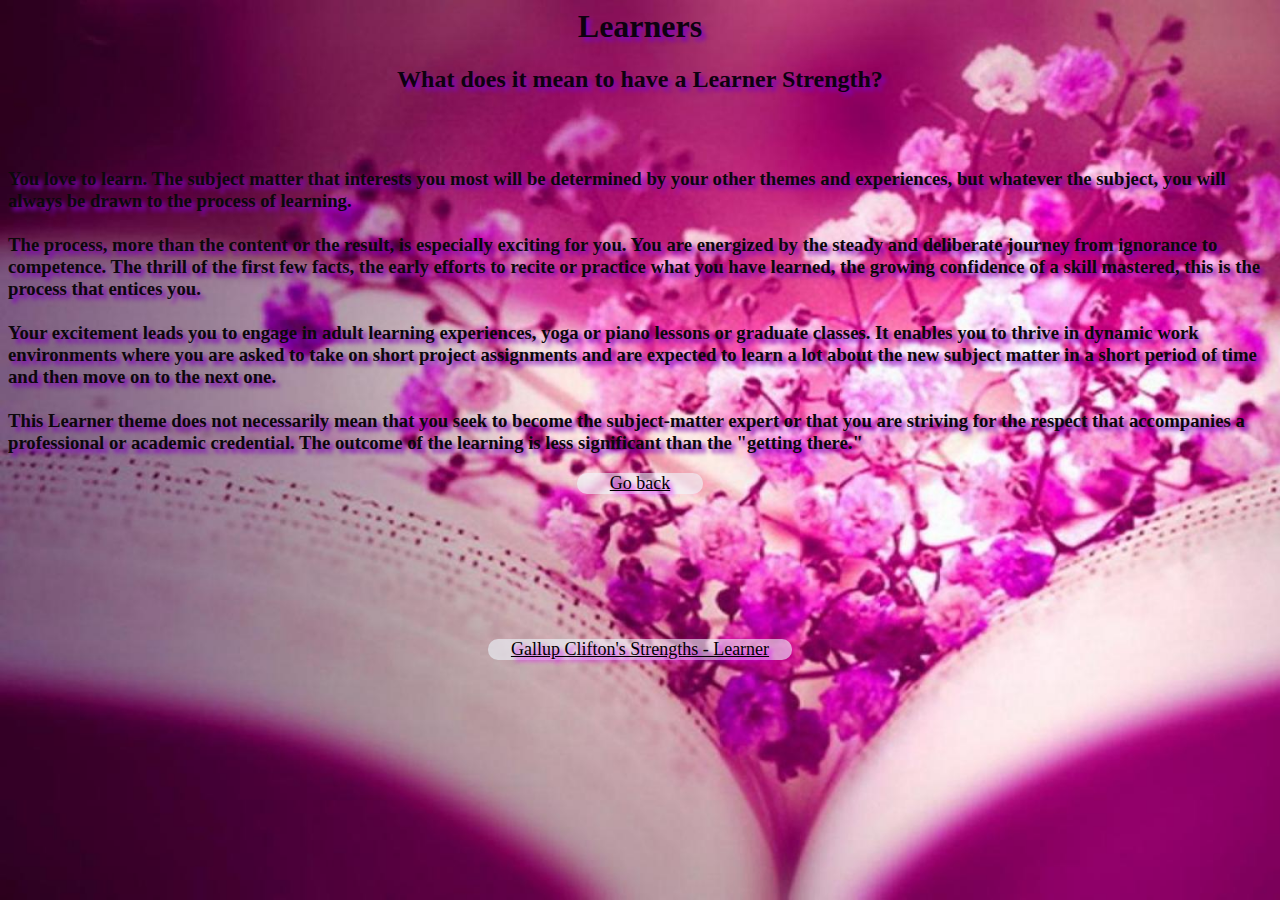
<file: learner.html>
<!DOCTYPE.hmtl>
<html>
	<head> 
	<title>Learner</title>
        <link rel="stylesheet" type="text/css" href="learner.css">
	</head>
    <body>
<h1>Learners</h1>
<h2>What does it mean to have a Learner Strength?</h2>
<br>
<br>
<h3>You love to learn. The subject matter that interests you most will be 
    determined by your other themes and experiences, but whatever the subject, 
    you will always be drawn to the process of learning. 
    <br>
    <br>
    The process, more than the content or the result, is especially exciting for you.
     You are energized by the steady and deliberate journey from ignorance to 
     competence. The thrill of the first few facts, the early efforts to recite or 
     practice what you have learned, the growing confidence of a skill mastered, 
     this is the process that entices you. 
     <br>
     <br>
    Your excitement leads you to engage in adult learning experiences, yoga or 
    piano lessons or graduate classes. It enables you to thrive in dynamic work 
    environments where you are asked to take on short project assignments and 
    are expected to learn a lot about the new subject matter in a short period of 
    time and then move on to the next one. 
    <br>
    <br>
    This Learner theme does not necessarily mean that you seek to become the 
    subject-matter expert or that you are striving for the respect that accompanies 
    a professional or academic credential. The outcome of the learning is less 
    significant than the "getting there."
    </h3>

          <nav>
            <a href="abigail.html">Go back</a>
          </nav>
          <br>
                    <br>
          <br>
          <br>
          <br>
          
                    <br>
          <br>
          <p><a href="https://www.gallup.com/cliftonstrengths/en/252293/learner-theme.aspx">
            Gallup Clifton's Strengths - Learner</a>
            </p>
          </body>
          </html>
</file>
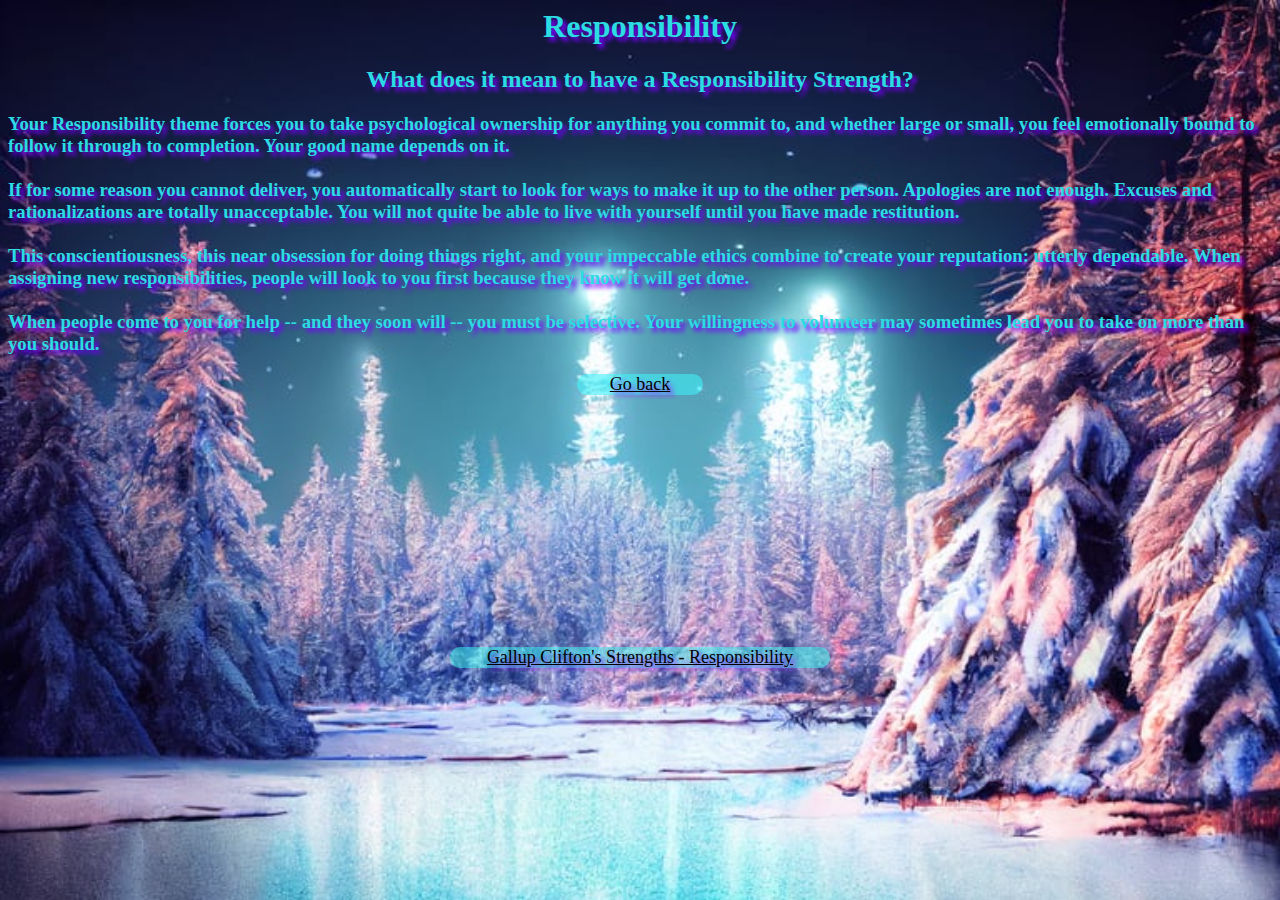
<file: responsibility.html>
<!DOCTYPE.hmtl>
<html>
	<head> 
	<title>Responsibility</title>
        <link rel="stylesheet" type="text/css" href="responsibility.css">
	</head>
    <body>
<h1>Responsibility</h1>
<h2>What does it mean to have a Responsibility Strength?</h2>
<h3>Your Responsibility theme forces you to take psychological ownership for anything you commit to, 
    and whether large or small, you feel emotionally bound to follow it through to completion. Your good name depends on it.
<br>
<br>
    If for some reason you cannot deliver, you automatically start to look for ways to make it up to the other person. 
    Apologies are not enough. Excuses and rationalizations are totally unacceptable. You will not quite be able to live with 
    yourself until you have made restitution.
    <br>
    <br>
    This conscientiousness, this near obsession for doing things right, and your impeccable ethics combine to create your 
    reputation: utterly dependable. When assigning new responsibilities, people will look to you first because they know it will get done.
    <br>
    <br>
    When people come to you for help -- and they soon will -- you must be selective. Your willingness to volunteer may sometimes 
    lead you to take on more than you should.</h3>

          <nav>
            <a href="jennifer.html">Go back</a>
          </nav>
          <br>
          <br>
          <br>
          <br>
          <br>
          <br>
          <br>
          <br>
          <br>
          <br>
          <br>
          <br>
          <br>
          
                    <p><a href="https://www.gallup.com/cliftonstrengths/en/252320/responsibility-theme.aspx">
            Gallup Clifton's Strengths - Responsibility</a>
            </p>
          </body>
          </html>
</file>
<file: home.css>
body{
    background-image: url('css images/hb.jpg');
    background-size: cover;
    font-family:Georgia, 'Times New Roman', Times, serif;
    text-shadow: 4px 4px 4px magenta ;
}

h1{
    text-align: center;
}

#main{
    background-color: rgba(240, 248, 255, 0.548);
    border-radius: 10px;
    text-align: center;
}
#begin{
    text-align: center;
}
#back{
	border: 2px solid black;
	border-radius: 20px;
	margin-left: 40%;
	margin-right: 40%;
    font-size: large;
    font-weight: 600;
    text-align: center;
}
</file>
<file: abigail.css>
body {
	background-image: url("css images/bkkk.png"); 
	font-family: Georgia;
	color: white;
	text-shadow: 4px 4px 4px rgb(252, 5, 145);
	text-align: center;
	margin-left: 3px;
	margin-right: 3px;
	
}

#all{
	background-color: rgba(43, 42, 42, 0.555);
	border-radius: 1%;
}

nav{
	font-size: 20px;
}
#up{
	position: sticky;
	
}

#questions{
	margin-left: 2%;
	margin-right: 2%;
}

#back{
	
	border-radius: 20px;
	margin-left: 40%;
	margin-right: 40%;
	
}

a:link{
	color:rgb(247, 239, 239);
}
a:visited{
	color:rgb(233, 226, 226);
}

button {
	
	padding: 10px 35px;
	font-size: medium;
	background-color: rgb(255, 0, 149);
		font-family: Georgia;
	font-weight: 600;
	transition: transform 1s;
	border-radius: 20px;
	border: 2px solid white;
	box-shadow: 4px 4px 4px rgb(255, 0, 149);
	text-shadow: 4px 4px 4px rgb(255, 0, 98);
	
		}
button:hover{
	background-color: rgb(225, 0, 255);
	color: white;
}
</file>
<file: achiever.css>
body {
	background-image: url("css images/bk4.jpg"); font-family: Georgia;
	background-repeat: no-repeat;
	background-size: cover;
    text-shadow: 4px 4px 4px magenta;
}
h1, h2 {
    text-align: center;
}

#all{
    background-color: rgba(243, 211, 241, 0.466);
    border-radius: 10px;
}

p{
    text-align: center;
    background-color: rgba(248, 64, 233, 0.226);
    border-radius: 10px;
    margin-left: 35%;
    margin-right: 35%;
    font-size: large;
    
}

nav {
    text-align: center;
    font-size: large;
    border-radius: 10px;
    margin-left: 45%;
    margin-right: 45%;
}

a:link{
    color: rgb(3, 1, 3);
    text-shadow: 4px 4px 4px magenta;
    

}
a:visited{
    color:rgb(5, 1, 4);
    text-shadow: 4px 4px 4px magenta;

}
a:link{
    color: rgb(3, 1, 3);
    text-shadow: 4px 4px 4px rgb(223, 114, 233);
    

}
a:visited{
    color:rgb(5, 1, 4);
    text-shadow: 4px 4px 4px rgb(223, 114, 233);

}
</file>
<file: analytical.css>
body {
	background-image: url("css images/bg15.jpg"); font-family: Georgia;
	background-repeat: no-repeat;
	background-size: cover;
    text-shadow: 4px 4px 4px rgb(199, 81, 253);
}
h1, h2, p {
    text-align: center;
}
nav {
    text-align: center;
    font-size: larger;
    
}
#all {
    background-color: rgba(240, 248, 255, 0.479);
    border-radius: 10px;
}

a:link{
    color: rgb(3, 1, 3);
    text-shadow: 4px 2px 2px rgb(199, 81, 253);
    font-size: large;
    

}
a:visited{
    color:rgb(5, 1, 4);
    text-shadow: 4px 2px 2px rgb(199, 81, 253);
    font-size: large;

}
</file>
<file: belief.css>
body {
	background-image: url("css images/2cp.jpg"); font-family: Georgia;
	background-repeat: no-repeat;
	background-size: cover;
    text-shadow: 4px 4px 4px rgb(128, 3, 201);
    color:rgb(43, 220, 226);
}
h1, h2 {
    text-align: center;
}
nav {
    text-align: center;
    font-size: large;
    text-shadow: 4px 4px 4px rgb(223, 114, 233);
    background-color: rgba(211, 64, 248, 0.26);
    border-radius: 10px;
    margin-left: 45%;
    margin-right: 45%;
}
#all{
    background-color: rgba(12, 15, 15, 0.411);
    border-radius: 10px;
}

p{
    text-align: center;
    background-color: rgba(211, 64, 248, 0.39);
    border-radius: 10px;
    margin-left: 35%;
    margin-right: 35%;
    font-size: large;
    
}

a:link{
    color: rgb(9, 13, 14);
    text-shadow: 4px 4px 4px rgb(223, 70, 236);
    

}
a:visited{
    color:rgb(5, 1, 4);
    text-shadow: 4px 4px 4px rgb(223, 114, 233);

}
</file>
<file: deliberative.css>
body {
	background-image: url("css images/bgj.jpg"); font-family: Georgia;
	background-repeat: no-repeat;
	background-size: cover;
    text-shadow: 4px 4px 4px rgb(162, 0, 255);
    color:rgb(43, 220, 226);
}
h1, h2 {
    text-align: center;
}
nav {
    text-align: center;
    font-size: large;
    text-shadow: 4px 4px 4px rgb(223, 114, 233);
   background-color: rgba(172, 40, 248, 0.733);
    border-radius: 10px;
    margin-left: 45%;
    margin-right: 45%;
}
#all{
    background-color: rgba(2, 3, 3, 0.432);
    border-radius: 10px;
}

p{
    text-align: center;
    background-color: rgba(167, 38, 241, 0.733);
    border-radius: 10px;
    margin-left: 35%;
    margin-right: 35%;
    font-size: large;
    
}

a:link{
    color: rgb(3, 1, 3);
    text-shadow: 4px 4px 4px rgb(169, 63, 240);
    

}
a:visited{
    color:rgb(5, 1, 4);
    text-shadow: 4px 4px 4px rgb(223, 114, 233);

}
</file>
<file: developer.css>
body {
	background-image: url("css images/5.jpg"); font-family: Georgia;
	background-repeat: no-repeat;
	background-size: cover;
    text-shadow: 4px 4px 4px rgb(162, 0, 255);
    color:rgb(29, 210, 216);
}
h1, h2 {
    text-align: center;
}
nav {
    text-align: center;
    font-size: large;
    text-shadow: 4px 4px 4px rgb(163, 24, 243);
    background-color:rgba(0, 255, 255, 0.753);
    border-radius: 10px;
    margin-left: 45%;
    margin-right: 45%;
}
#all{
    background-color: rgba(14, 19, 19, 0.24);
    border-radius: 10px;
}

p{
    text-align: center;
    background-color:rgba(0, 255, 255, 0.753);
    border-radius: 10px;
    margin-left: 35%;
    margin-right: 35%;
    font-size: large;
    
}

a:link{
    color: rgb(3, 1, 3);
    text-shadow: 4px 4px 4px rgb(186, 56, 247);
    

}
a:visited{
    color:rgb(5, 1, 4);
    text-shadow: 4px 4px 4px rgb(196, 63, 248);

}
</file>
<file: empathy.css>
body {
	background-image: url("css images/hbb.jpg"); font-family: Georgia;
	background-repeat: no-repeat;
	background-size: cover;
    text-shadow: 4px 4px 4px rgb(100, 16, 235);
    color:rgb(28, 246, 253);
    text-align: center;
}
h1, h2 {
    text-align: center;
}
nav {
    text-align: center;
    font-size: large;
    text-shadow: 4px 4px 4px rgb(223, 114, 233);
    background-color: rgba(28, 245, 253, 0.712);
    border-radius: 10px;
    margin-left: 45%;
    margin-right: 45%;
}
#all{
    background-color: rgba(2, 3, 3, 0.315);
    border-radius: 10px;
}

p{
    text-align: center;
    background-color: rgba(28, 245, 253, 0.836);
    border-radius: 10px;
    margin-left: 35%;
    margin-right: 35%;
    font-size: large;
    
}

a:link{
    color: rgb(3, 1, 3);
    text-shadow: 4px 4px 4px rgb(119, 6, 172);
    

}
a:visited{
    color:rgb(5, 1, 4);
    text-shadow: 4px 4px 4px rgb(223, 114, 233);

}
</file>
<file: focus.css>
body {
	background-image: url("css images/bg14.jpg"); font-family: Georgia;
	background-repeat: no-repeat;
	background-size: cover;
    text-shadow: 4px 4px 4px rgb(212, 44, 228);
   
}
h1 {
    text-align: center;
}
nav {
    text-align: center;
    font-size: large;
    background-color: rgba(240, 248, 255, 0.808);
    border-radius: 10px;
    margin-left: 45%;
    margin-right: 45%;
}

#all{
    background-color: rgba(240, 248, 255, 0.479);
    border-radius: 10px;
}

h2 {
    text-align: center;
    
}

p{
    text-align: center;
    background-color: rgba(240, 248, 255, 0.692);
    border-radius: 10px;
    margin-left: 35%;
    margin-right: 35%;
    font-size: large;
    
}

a:link{
    color: rgb(3, 1, 3);
    text-shadow: 4px 4px 4px rgb(223, 114, 233);
    

}
a:visited{
    color:rgb(5, 1, 4);
    text-shadow: 4px 4px 4px rgb(223, 114, 233);

}
</file>
<file: input.css>
body {
	background-image: url("css images/bk1.jpg"); 
    font-family: Georgia;
	background-repeat: no-repeat;
	background-size: cover;
    text-shadow: 2px 2px 2px rgb(224, 14, 224);
    background-color: rgba(240, 248, 255, 0.452);
}
h1, h2 {
    text-align: center;
   
    
}
nav {
    color:aqua; text-align: center;
        font-size: larger;
        font-weight: 500;
    background-color: rgba(240, 248, 255, 0.671);
    border-radius: 10px;
    margin-left: 45%;
    margin-right: 45%;
}

#all{
    background-color: rgba(240, 248, 255, 0.39);
    border-radius: 10px;
    
}
a:visited{
    color:rgb(3, 2, 5);
    font-weight: 600;
}

a:link{
        color: rgb(3, 1, 3);
        font-weight: 600;
        
}
p{
    color:rgb(3, 5, 5); text-align: center;
        font-size: large;
        font-weight: 500;
    background-color: rgba(240, 248, 255, 0.637);
    border-radius: 10px;
    margin-left: 35%;
    margin-right: 35%;
    
}
</file>
<file: jennifer.css>
body {
	background-image: url("css images/jbg.jpeg"); 
	font-family: Georgia;
	background-size: cover;
	color: rgb(14, 2, 2);
	text-shadow: 4px 4px 4px rgb(162, 0, 255);
	text-align: center;
	
}

#all{
	background-color: rgba(240, 248, 255, 0.473);
	border-radius: 1%;
}

#back{
		
	border-radius: 20px;
	margin-left: 43%;
	margin-right: 43%;
	color: aqua;
}

h{
	color: aliceblue;
	text-align: center;
    background-color: rgba(0, 0, 0, 0.404);
	border-radius: 10px;
}
	
a:link{
	color:rgb(8, 4, 10);
}
a:visited{
	color:rgb(55, 5, 102)
}

p{
	font-weight: 600;
	border-radius: 7px;
}
#Question1{
	margin-left: 25%;
	margin-right: 25%;
}
#Question2{
	margin-left: 37%;
	margin-right: 37%;
	
	
}

#two{
	margin-left: 39%;
	margin-right: 39%;
	}

#Question3{
	margin-left: 20%;
	margin-right: 20%;
}

#Question4{
	margin-left: 4%;
	margin-right: 4%;
}
#themes{
	text-align: center;
}
button {
	
	padding: 10px 35px;
	font-size: medium;
	background-color: rgb(124, 247, 240);
    
		font-family: Georgia;
	font-weight: 600;
	transition: transform 1s;
	border-radius: 20px;
	border: 2px solid white;
	box-shadow: 4px 4px 4px rgb(162, 0, 255);
	text-shadow: 4px 4px 4px rgb(119, 0, 255);
	
	
	
}
button:hover{
	background-color: rgb(225, 0, 255);
	color: white;
}


nav{
	font-size: 20px;
	color: aliceblue;
}
#up{
	position: sticky;
	
}
</file>
<file: learner.css>
body {
	background-image: url("css images/bgg.jpg"); font-family: Georgia;
	background-repeat: no-repeat;
	background-size: cover;
 color: rgb(12, 8, 11);
 text-shadow: 4px 4px 4px rgb(129, 4, 187);

}
h1, h2 {
    text-align: center;
     color: rgb(14, 1, 15)
}

#all{
    background-color: rgba(240, 248, 255, 0.404);
    border-radius: 10px;
}

nav{
    text-align: center;
    font-size: larger;
    background-color: rgba(240, 248, 255, 0.589);
    border-radius: 10px;
    margin-left: 45%;
    margin-right: 45%;
}


p{
    text-align: center;
    font-size: larger;
    background-color: rgba(240, 248, 255, 0.589);
    border-radius: 10px;
    margin-left: 38%;
    margin-right: 38%;
}

a:link{
    color: black;
    text-shadow: 4px 4px 4px rgb(214, 7, 241);
    font-size: large;
    }
a:visited{
    color:rgb(1, 1, 2);
        font-size: large;
        text-shadow: 4px 4px 4px rgb(214, 7, 241);
}
</file>
<file: responsibility.css>
body {
	background-image: url("css images/test.jpg"); font-family: Georgia;
	background-repeat: no-repeat;
	background-size: cover;
    text-shadow: 4px 4px 4px rgb(119, 0, 255);
    color:rgb(43, 220, 226);
}
h1, h2 {
    text-align: center;
}
nav {
    text-align: center;
    font-size: large;
    text-shadow: 4px 4px 4px rgb(223, 114, 233);
    background-color: rgba(64, 242, 248, 0.582);
    border-radius: 10px;
    margin-left: 45%;
    margin-right: 45%;
}
#all{
    background-color: rgba(2, 3, 3, 0.384);
    border-radius: 10px;
}

p{
    text-align: center;
    background-color: rgba(64, 248, 239, 0.527);
    border-radius: 10px;
    margin-left: 35%;
    margin-right: 35%;
    font-size: large;
    
}

a:link{
    color: rgb(3, 1, 3);
    text-shadow: 4px 4px 4px rgb(152, 39, 245);
    

}
a:visited{
    color:rgb(5, 1, 4);
    text-shadow: 4px 4px 4px rgb(166, 67, 247);

}
</file>
